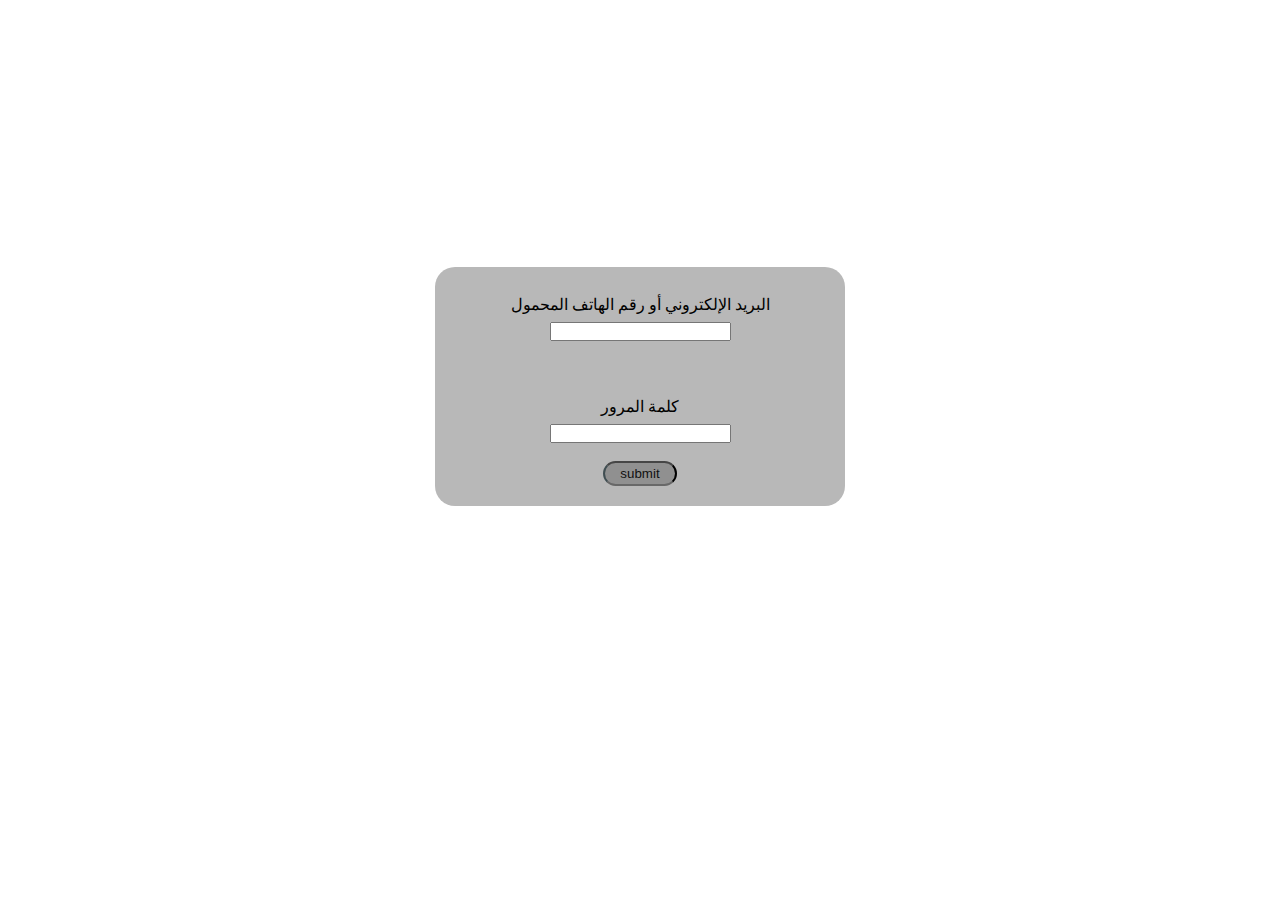
<file: php/logne.html>
<!DOCTYPE html>
<html lang="en">

<head>
    <meta charset="UTF-8">
    <meta http-equiv="X-UA-Compatible" content="IE=edge">
    <meta name="viewport" content="width=device-width, initial-scale=1.0">
    <link rel="stylesheet" href="style.css">
    <title>rashed</title>

</head>

<body>

    <form action="<?php echo  $_SERVER['PHP_SELF'];?>" method="post">

        <div class="sign in">
            <div class="container">
                <label for="ap_email" class="a-form-label">البريد الإلكتروني أو رقم الهاتف المحمول</label>
                <input class="email" type="email" name="email">

                <br>
                <br>
                <label for="ap_password" class="a-form-label"> كلمة المرور </label>

                <input class="password" type="password" name="pass">
                <br>
                <br>
                <input class="bay" type="submit" value="submit">
            </div>
        </div>


    </form>

</body>

</html>
</file>
<file: php/style.css>
* {
    box-sizing: border-box;
    margin: 0;
    padding: 0;
    list-style: none;
    text-decoration: none;
}

.container {
    margin-left: auto;
    margin-right: auto;
    text-align: center;
    margin-top: 267px;
    padding: 20px;
}

.a-form-label {
    display: flex;
    justify-content: center;
    flex-wrap: wrap;
    flex-direction: column-reverse;
    align-content: center;
    margin: 8px;
}

.sign,
in {
    background-color: #b8b8b8;
    width: 32%;
    margin-left: auto;
    margin-right: auto;
    border-radius: 20px;
}

.email {
    margin-bottom: 30px;
}

.bay {
    width: 20%!important;
    padding: 3px;
    border-radius: 20px;
    background: #909090;
    border-color: #464646 #404e52 #bcbcbc;
    color: #111;
}
</file>
